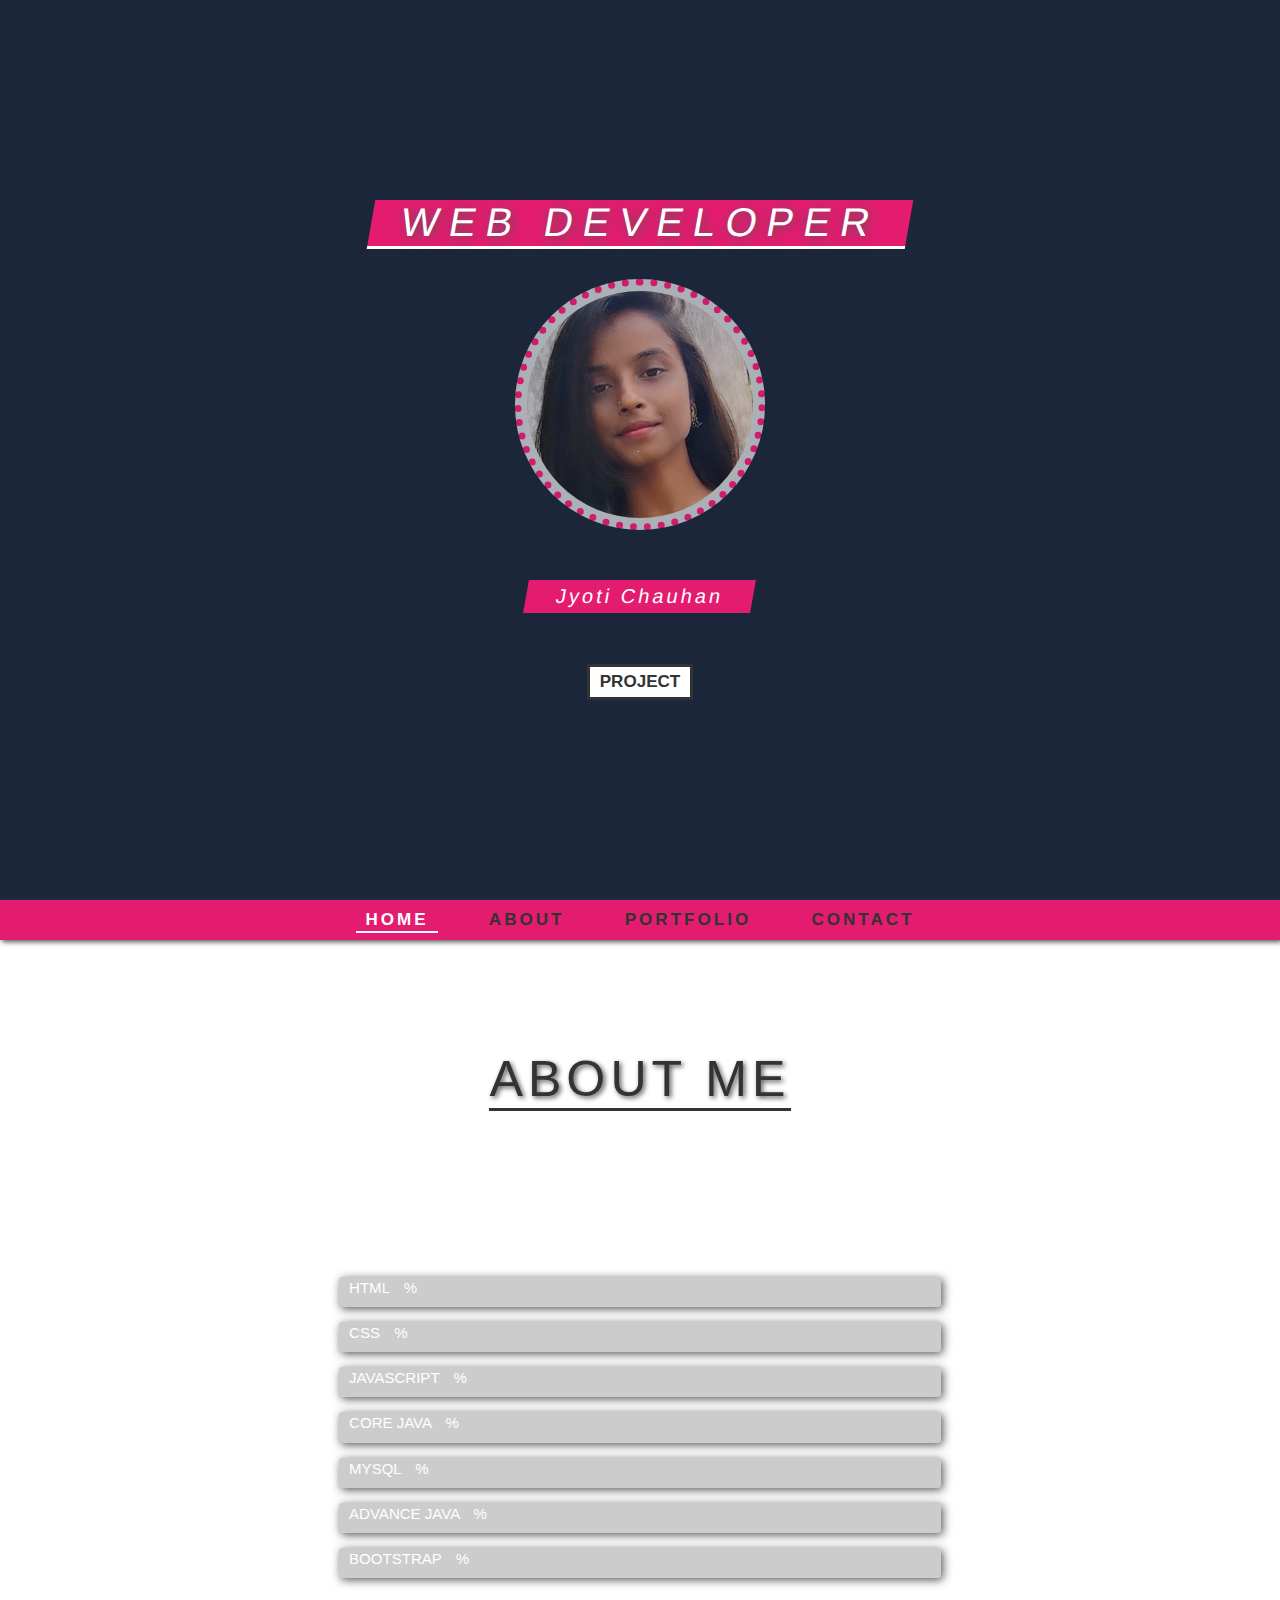
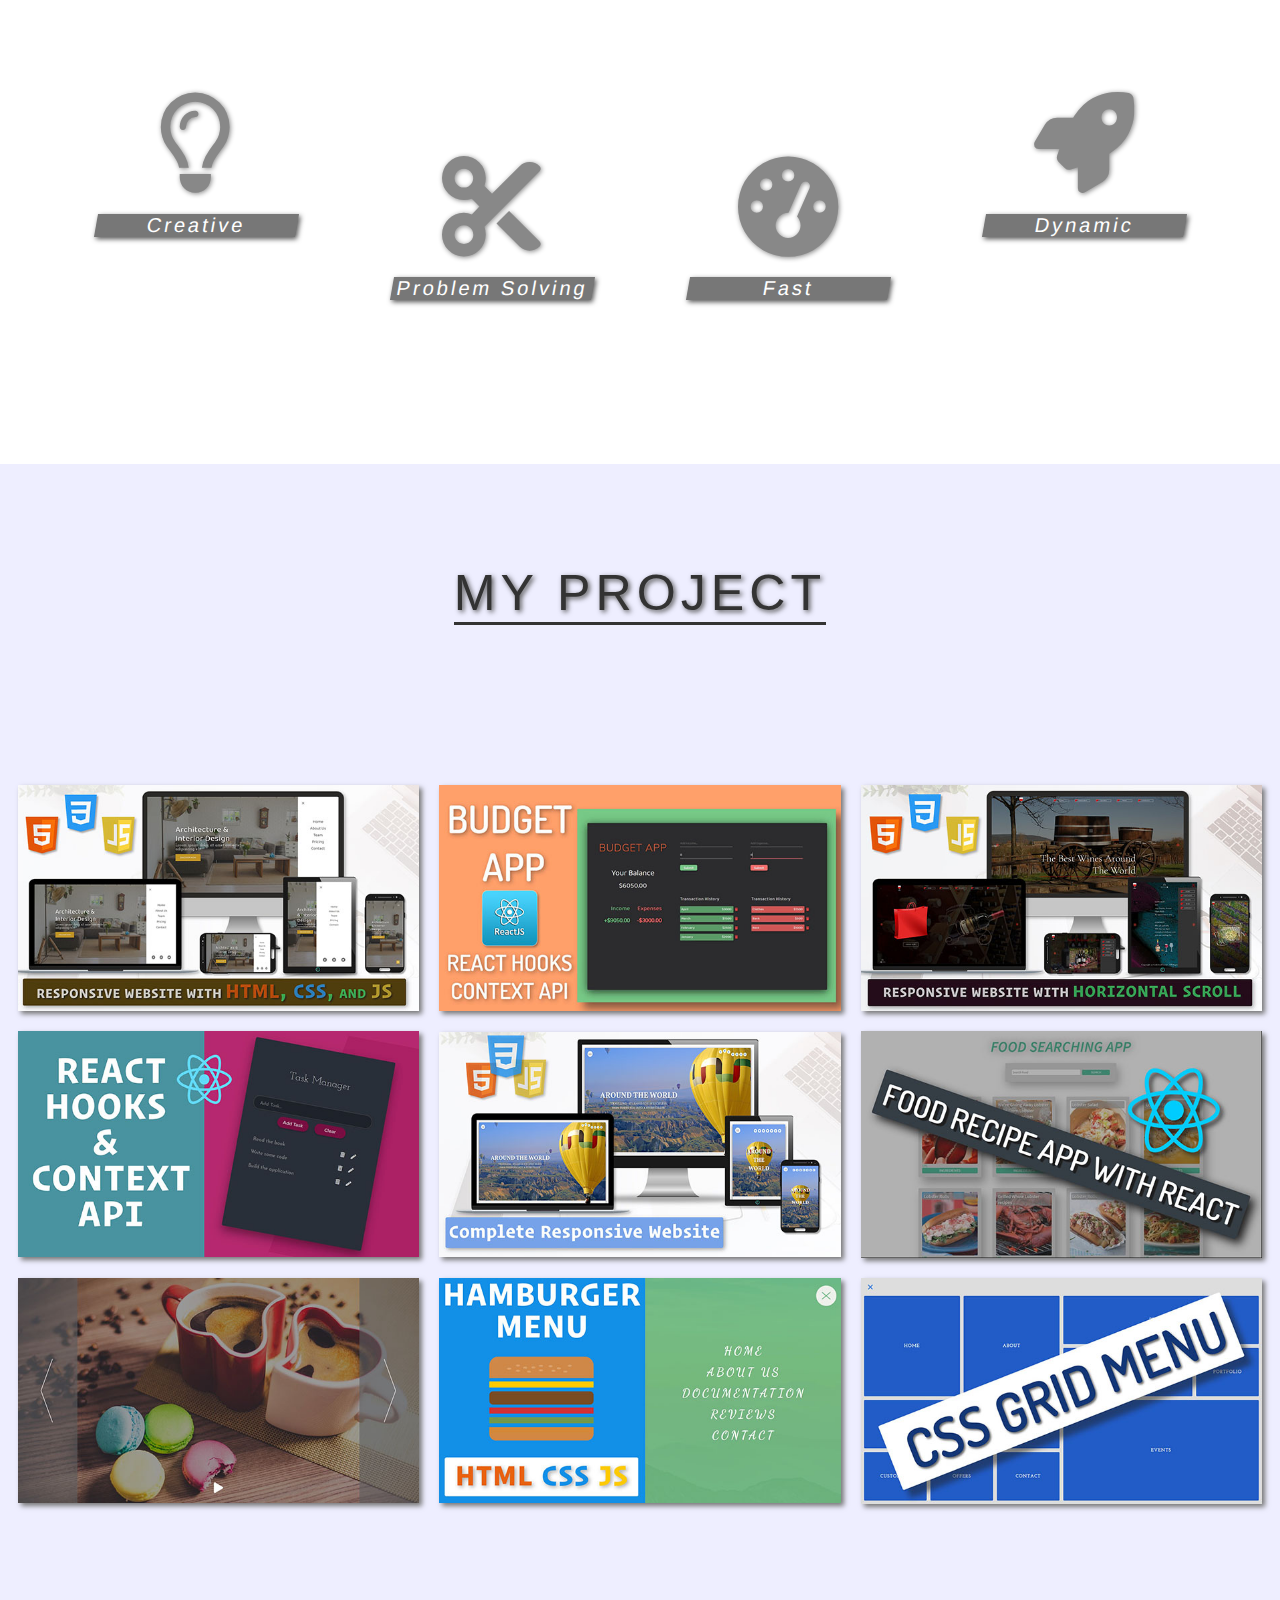
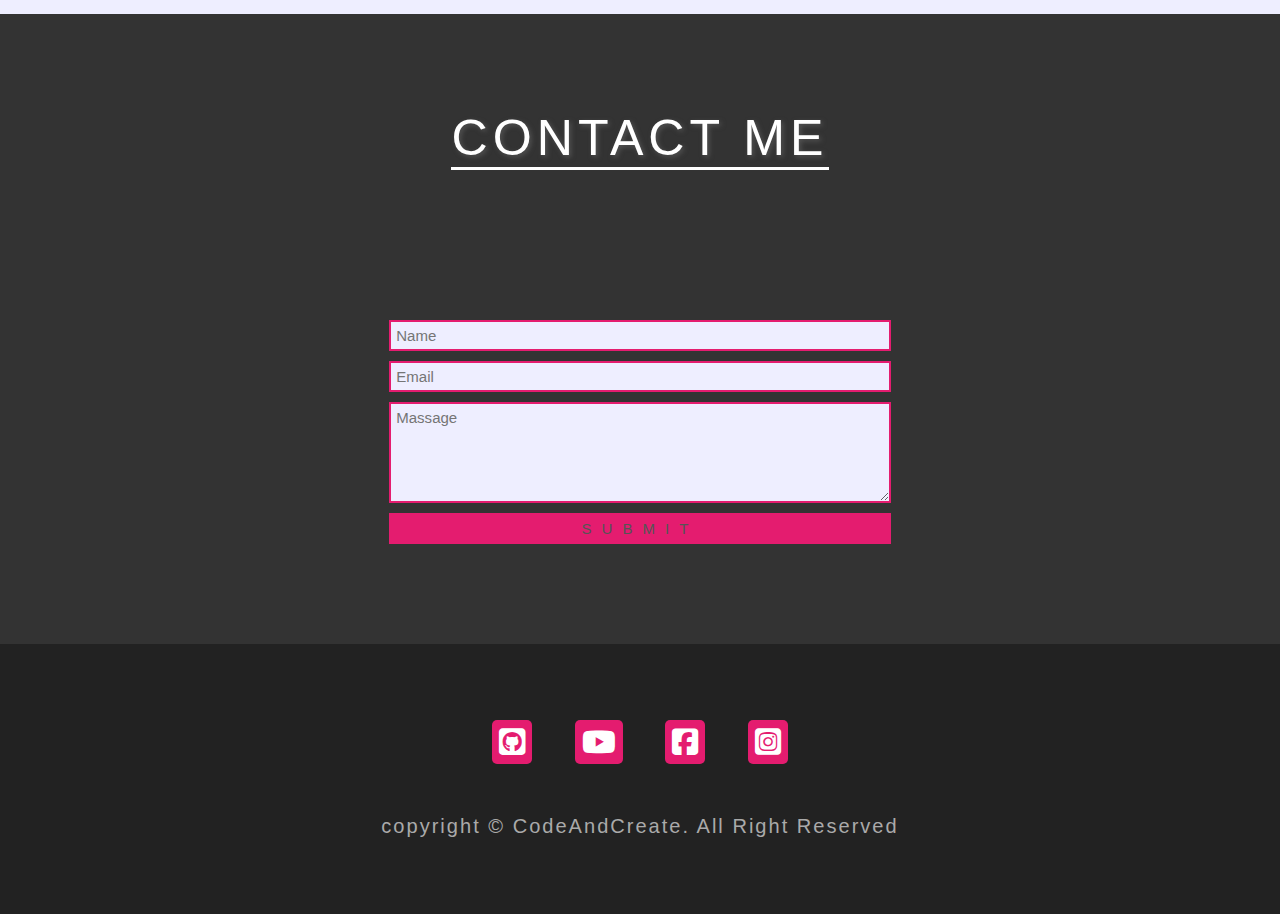
<file: index.html>
<!DOCTYPE html>
<html lang="en">
  <head>
    <meta charset="UTF-8" />
    <meta name="viewport" content="width=device-width, initial-scale=1.0" />
    <title>Personal Portfolio</title>
    <link rel="stylesheet" href="style.css" />
    <link
      rel="stylesheet"
      href="https://cdnjs.cloudflare.com/ajax/libs/font-awesome/6.5.1/css/all.min.css"
    />
  </head>
  <body>
    <div class="container">
      <!--section-1-->
      <section class="section-1 center" id="section-1">
        <h1 class="section-1-heading">WEB DEVELOPER</h1>
        <image src="Jyoti_chauhan.jpg" alt="Jyoti chauhan" class="person-img" />
        <h3 class="person-name">Jyoti Chauhan</h3>
        <a href="#section-3" class="section-1-btn">Project</a>
      </section>
      <!-- End section-1-->
      <!--Navbar-->
      <nav class="Navbar center">
        <a href="#section-1" class="navbar-link">Home</a>
        <a href="#section-2" class="navbar-link">About</a>
        <a href="#section-3" class="navbar-link">Portfolio</a>
        <a href="#section-4" class="navbar-link">Contact</a>
      </nav>
      <!-- End Navbar-->
      <!--section-2-->
      <section class="section-2" id="section-2">
        <h1 class="section-heading section-2-heading">About Me</h1>
        <div class="progress-bars-wrapper">
          <div class="progress-bar">
            <p class="Progress-text">
              HTML
              <span></span>%
            </p>
            <div class="progress-percent"></div>
          </div>
          <div class="progress-bar">
            <p class="Progress-text">
              CSS
              <span></span>%
            </p>
            <div class="progress-percent"></div>
          </div>
          <div class="progress-bar">
            <p class="Progress-text">
              JAVASCRIPT
              <span></span>%
            </p>
            <div class="progress-percent"></div>
          </div>
          <div class="progress-bar">
            <p class="Progress-text">
              CORE JAVA
              <span></span>%
            </p>
            <div class="progress-percent"></div>
          </div>
          <div class="progress-bar">
            <p class="Progress-text">
              MYSQL
              <span></span>%
            </p>
            <div class="progress-percent"></div>
          </div>
          <div class="progress-bar">
            <p class="Progress-text">
              ADVANCE JAVA
              <span></span>%
            </p>
            <div class="progress-percent"></div>
          </div>
          <div class="progress-bar">
            <p class="Progress-text">
              BOOTSTRAP
              <span></span>%
            </p>
            <div class="progress-percent"></div>
          </div>
        </div>
        <div class="services">
          <div class="service">
            <i class="far fa-lightbulb"></i>
            <h2 class="service-heading">Creative</h2>
          </div>
          <div class="service">
            <i class="fas fa-cut"></i>
            <h2 class="service-heading">Problem Solving</h2>
          </div>
          <div class="service">
            <i class="fas fa-tachometer-alt"></i>
            <h2 class="service-heading">Fast</h2>
          </div>
          <div class="service">
            <i class="fas fa-rocket"></i>
            <h2 class="service-heading">Dynamic</h2>
          </div>
        </div>
      </section>

      <!--End section-2-->
      <!--section-3-->
      <section class="section-3" id="section-3">
        <h1 class="section-heading section-3-heading">My Project</h1>
        <div class="projects-wrapper center">
          <div class="project">
            <div class="project-text">
              <h2 class="project-name">architect website</h2>
              <h4 class="project-technologies">HTML/CSS/JS</h4>
            </div>
            <img src="images/project-1.jpg" class="project-img" />
            <a
              href="https://youtu.be/gT0Lh1eYk78?si=yiYvDrnFygX0k9u-"
              class="project-link"
              target="_blank"
              >Go to video</a
            >
          </div>

          <div class="project">
            <div class="project-text">
              <h2 class="project-name">Budget App</h2>
              <h4 class="project-technologies">React JS</h4>
            </div>
            <img src="images/project-2.jpg" class="project-img" />
            <a
              href="https://youtu.be/aeYxBd1it7I?si=a8CthtwOvl0sDizc"
              class="project-link"
              target="_blank"
              >Go to video</a
            >
          </div>

          <div class="project">
            <div class="project-text">
              <h2 class="project-name">Wine House</h2>
              <h4 class="project-technologies">HTML/CSS/JS</h4>
            </div>
            <img src="images/project-3.jpg" class="project-img" />
            <a
              href="https://youtu.be/lk99tsBF9Kw?si=-ayTwjQxSll2VkAi"
              class="project-link"
              target="_blank"
              >Go to video</a
            >
          </div>

          <div class="project">
            <div class="project-text">
              <h2 class="project-name">Task manager</h2>
              <h4 class="project-technologies">React JS</h4>
            </div>
            <img src="images/project-4.jpg" class="project-img" />
            <a
              href="https://youtu.be/dl-Sqp9_em8?si=Y4AvTZYC0XG1BNO4"
              class="project-link"
              target="_blank"
              >Go to video</a
            >
          </div>

          <div class="project">
            <div class="project-text">
              <h2 class="project-name">The Road</h2>
              <h4 class="project-technologies">HTML/CSS/JS</h4>
            </div>
            <img src="images/project-5.jpg" class="project-img" />
            <a
              href="https://youtu.be/Eh3kt0Xqea0?si=B7t8YGKIj2uSyHOW"
              class="project-link"
              target="_blank"
              >Go to video</a
            >
          </div>

          <div class="project">
            <div class="project-text">
              <h2 class="project-name">food recipt app</h2>
              <h4 class="project-technologies">React JS</h4>
            </div>
            <img src="images/project-6.jpg" class="project-img" />
            <a
              href="https://youtu.be/_LyfDqkW5xY?si=A2RZa9WBZvOuSeBQ"
              class="project-link"
              target="_blank"
              >Go to video</a
            >
          </div>

          <div class="project">
            <div class="project-text">
              <h2 class="project-name">Slides</h2>
              <h4 class="project-technologies">HTML/CSS/JS</h4>
            </div>
            <img src="images/project-7.jpg" class="project-img" />
            <a
              href="https://youtu.be/OQZNAMjC6Vg?si=fTqnvgQv4oYCWuNz"
              class="project-link"
              target="_blank"
              >Go to video</a
            >
          </div>

          <div class="project">
            <div class="project-text">
              <h2 class="project-name">Homeburger menu</h2>
              <h4 class="project-technologies">HTML/CSS/JS</h4>
            </div>
            <img src="images/project-8.jpg" class="project-img" />
            <a
              href="https://youtu.be/1iS0r238G4g?si=wkwWRAW2l8BZhcKM"
              class="project-link"
              target="_blank"
              >Go to video</a
            >
          </div>

          <div class="project">
            <div class="project-text">
              <h2 class="project-name">CSS grid menu</h2>
              <h4 class="project-technologies">HTML/CSS/JS</h4>
            </div>
            <img src="images/project-9.jpg" class="project-img" />
            <a
              href="https://youtube.com/shorts/9LdiQ8iX6WQ?si=lvA0L8IOujj51fzr"
              class="project-link"
              target="_blank"
              >Go to video</a
            >
          </div>
        </div>
      </section>
      <!-- End section-3-->
      <!--  section-4-->
      <section class="section-4" id="section-4">
        <h1 class="section-heading section-4-heading">Contact Me</h1>
        <form class="contact-form center">
          <input type="text" placeholder="Name" required />
          <input type="email" placeholder="Email" required />
          <textarea placeholder="Massage" required></textarea>
          <input type="submit" value="submit" class="contact-form-btn" />
        </form>
      </section>
      <!-- End section-4-->
      <!--  section-5-->
      <footer class="section-5 center">
        <div class="social-media">
          <a href="#none" class="social--media-link">
            <i class="fab fa-github-square"></i>
          </a>
          <a href="#none" class="social--media-link">
            <i class="fab fa-youtube"></i>
          </a>
          <a href="#none" class="social--media-link">
            <i class="fab fa-facebook-square"></i>
          </a>
          <a href="#none" class="social--media-link">
            <i class="fab fa-instagram-square"></i>
          </a>
        </div>
        <p class="copyright">
          copyright &copy; CodeAndCreate. All Right Reserved
        </p>
      </footer>
      <!-- End section-5-->
    </div>
    <script src="srcript.js"></script>
  </body>
</html>
</file>
<file: style.css>
* {
  margin: 0;
  padding: 0;
  outline: none;
  box-sizing: border-box;
  text-decoration: none;
  list-style-type: none;
  font-family: "jost", sans-serif;
  font-weight: 400;
}
html {
  font-size: 62.7%;
  scroll-behavior: smooth;
}
.center {
  display: flex;
  justify-content: center;
  align-items: center;
}
.section-heading {
  font-size: 5rem;
  color: #333;
  text-transform: uppercase;
  letter-spacing: 0.5rem;
  margin-bottom: 15rem;
  border-bottom: 0.3rem solid #333;
  text-shadow: 0.2rem 0.2rem 0.5rem #555;
}

.section-1 {
  width: 100%;
  height: 100vh;
  background-color: #1b263b;
  flex-direction: column;
}
.section-1-heading {
  font-size: 4rem;
  font-weight: 500;
  color: #fff;
  background-color: #e41c6f;
  padding: 0 3rem;
  margin-bottom: 3rem;
  text-transform: uppercase;
  letter-spacing: 1rem;
  border-bottom: 0.3rem solid #fff;
  text-shadow: 0.2rem.2rem 1rem #555;
  transform: skew(-10deg);
}
.person-img {
  width: 25rem;
  height: 25rem;
  object-fit: cover;
  border-radius: 50%;
  border: 0.7rem dotted #e41c6f;
  background-color: rgba(255, 255, 255, 0.7);
  padding: 0.5rem;
  opacity: 0.9;
}
.person-name {
  font-size: 2rem;
  color: #fff;
  background-color: #e41c6f;
  margin: 5rem 0;
  padding: 0.5rem 3rem;
  letter-spacing: 0.3rem;
  transform: skew(-10deg);
}
.section-1-btn {
  font-size: 1.7rem;
  font-weight: 700;
  color: #333;
  background-color: #fff;
  border: 0.3rem solid #333;
  padding: 0.5rem 1rem;
  text-transform: uppercase;
}

.Navbar {
  width: 100%;
  height: 4rem;
  background-color: #e41c6f;
  box-shadow: 0.2rem 0.2rem 0.5rem #555;
  position: absolute;
  z-index: 300;
}
.sticky {
  position: fixed;
  top: 0;
}
.navbar-link {
  font-size: 1.7rem;
  font-weight: 600;
  color: #333;
  margin: 0 3rem;
  letter-spacing: 0.3rem;
  text-transform: uppercase;
  position: relative;
  transition: color 0.2s;
}
.change.navbar-link {
  color: #fff;
}
.navbar-link:hover {
  color: #fff;
}
.navbar-link::before {
  content: "";
  width: 0;
  height: 0.2rem;
  background-color: #fff;
  position: absolute;
  right: -15%;
  bottom: -0.3rem;
  transition: width 0.2s;
}
.change.navbar-link::before {
  width: 130%;
}
.navbar-link:hover::before {
  width: 130%;
}

/*section-2*/
.section-2 {
  width: 100%;
  height: 100%;
  padding: 15rem 0 10rem 0;
  background-color: #fff;
  display: flex;
  flex-direction: column;
  align-items: center;
}

.progress-bars-wrapper {
  margin-bottom: 10rem;
}
.progress-bar {
  width: 60rem;
  height: 3rem;
  background-color: #ccc;
  margin: 1.5rem 0;
  border-radius: 0.3rem;
  box-shadow: 0.2rem 0.2rem 1rem #555;
  position: relative;
}
.Progress-text {
  position: absolute;
  left: 1rem;
  font-size: 1.5rem;
  color: #fff;
}
.Progress-text span {
  margin: 0 0.5rem;
  font-size: 1.8rem;
  font-weight: 700;
}
.progress-percent {
  width: 0;
  height: 100%;
  background-color: #e41c6f;
  border-radius: 0.3rem;
  transition: width 0.5s 0.5s ease-in-out;
}
.services {
  width: 100%;
  height: 30vh;
  display: flex;
  justify-content: space-evenly;
  align-items: center;
}
.service {
  text-align: center;
}
.service:first-child,
.service:last-child {
  align-self: flex-start;
}
.service i {
  font-size: 10rem;
  color: #888;
  margin-bottom: 2rem;
  text-shadow: 0.1rem 0.1rem 0.5rem;
}
.service h2 {
  font-size: 2rem;
  color: #fff;
  background-color: #777;
  width: 20rem;
  letter-spacing: 0.3rem;
  transform: skew(-10deg);
  box-shadow: 0.2rem 0.2rem 0.5rem #555;
}
.section-3 {
  width: 100%;
  height: 100%;
  padding: 10rem 0;
  background-color: #eef;
  display: flex;
  flex-direction: column;
  align-items: center;
}
.projects-wrapper {
  flex-wrap: wrap;
}
.project {
  display: flex;
  flex-direction: column;
  justify-content: center;
  align-items: center;
  margin: 1rem;
  background-color: #fff;
  box-shadow: 0.3rem 0.3rem 0.5rem #777;
  position: relative;
  overflow: hidden;
  transition: box-shadow 0.5s;
}
.project:hover {
  box-shadow: 1rem 1rem 1rem #777;
}
.project-text {
  text-align: center;
  letter-spacing: 0.1rem;
  position: absolute;
  top: -10rem;
  z-index: 10;
  transition: top 0.3s;
}
.project:hover .project-text {
  top: 5rem;
  transition: top 0.3s 0.3s;
}
.project-name {
  font-size: 3rem;
  font-weight: 700;
  color: #333;
  text-transform: capitalize;
}
.project-technologies {
  font-size: 1.8rem;
  color: #e41c6f;
}
.project-img {
  width: 40rem;
  transition: opacity 0.3s;
}
.project:hover .project-img {
  opacity: 0.3;
}
.project-link {
  font-size: 2rem;
  font-weight: 600;
  color: #333;
  letter-spacing: 0.1rem;
  border: 0.3rem solid #e41c6f;
  padding: 0 1rem;
  background-color: #fff;
  position: absolute;
  bottom: -5rem;
  transition: bottom 0.3s;
}
.project:hover .project-link {
  bottom: 5rem;
  transition: bottom 0.3s 0.3s;
}
/*section 4*/
.section-4 {
  width: 100%;
  height: 70vh;
  background-color: #333;
  display: flex;
  flex-direction: column;
  align-items: center;
  justify-content: space-evenly;
}
.section-4-heading {
  color: #fff;
  box-shadow: none;
  border-color: #fff;
  margin-bottom: 5rem;
}
.contact-form {
  width: 50rem;
  flex-direction: column;
}
.contact-form input,
.contact-form textarea {
  width: 100%;
  padding: 0.5rem;
  margin: 0.5rem 0;
  background-color: #eef;
  font-size: 1.5rem;
  border: 0.2rem solid #e41c6f;
  color: #555;
}
.contact-form textarea {
  height: 10rem;
  max-height: 15rem;
  max-width: 100%;
}
.contact-form .contact-form-btn {
  background-color: #e41c6f;
  columns: #fff;
  text-transform: uppercase;
  letter-spacing: 1rem;
  cursor: pointer;
}

/*section 5*/
.section-5 {
  width: 100%;
  height: 30vh;
  background-color: #222;
  flex-direction: column;
}
.social-media {
  margin-bottom: 5rem;
}
.social--media-link {
  margin: 0 2rem;
  padding: 0.7rem;
  background-color: #e41c6f;
  border-radius: 0.5rem;
  display: inline-block;
}
.social--media-link i {
  font-size: 3rem;
  color: #fff;
}
.copyright {
  color: #aaa;
  font-size: 2rem;
  letter-spacing: 0.2rem;
  font-weight: 300;
  text-align: center;
}
/*resonsive*/
@media(max-width:1200px){
  .services{
    height: auto;
    flex-wrap: wrap;
  }
  .service{
    margin:3rem 2rem;
  }
  .section-4{
    height: 80vh;
  }
}
@media(max-width:800px){
  .section-1-heading{
    font-size: 4rem;
  }
  .progress-bar{
   width: 50rem; 
  }
}
@media(max-width:600px){
  .section-1-heading{
    font-size: 3rem;
  }
  .navbar-link{
    margin: 0 2rem;
    font-size: 1.5rem;
  }
  .section-2{
    padding: 10rem;
  }
  .section-2-heading{
    margin-bottom:10rem;
  }
  .progress-bar{
    width: 45rem;
  }
  .project-img{
    width: 100%;
  }
  .contact-form{
    width: 40rem;
  }

  .copyright{
    width: 70%;
  }
}
@media(max-width:500px){
  html{
    font-size: 55%;
  }
}
@media(max-width:450px){
 html{
  font-size: 45%;
 }
 .section-1-heading{
   font-size: 2.5rem;
 }
 .navbar-link{
  margin: 0 1.5rem;
 }
 .section-2-heading{
  text-align: center;
 }
 .progress-bar{
  width: 40rem;
 }
}
</file>
